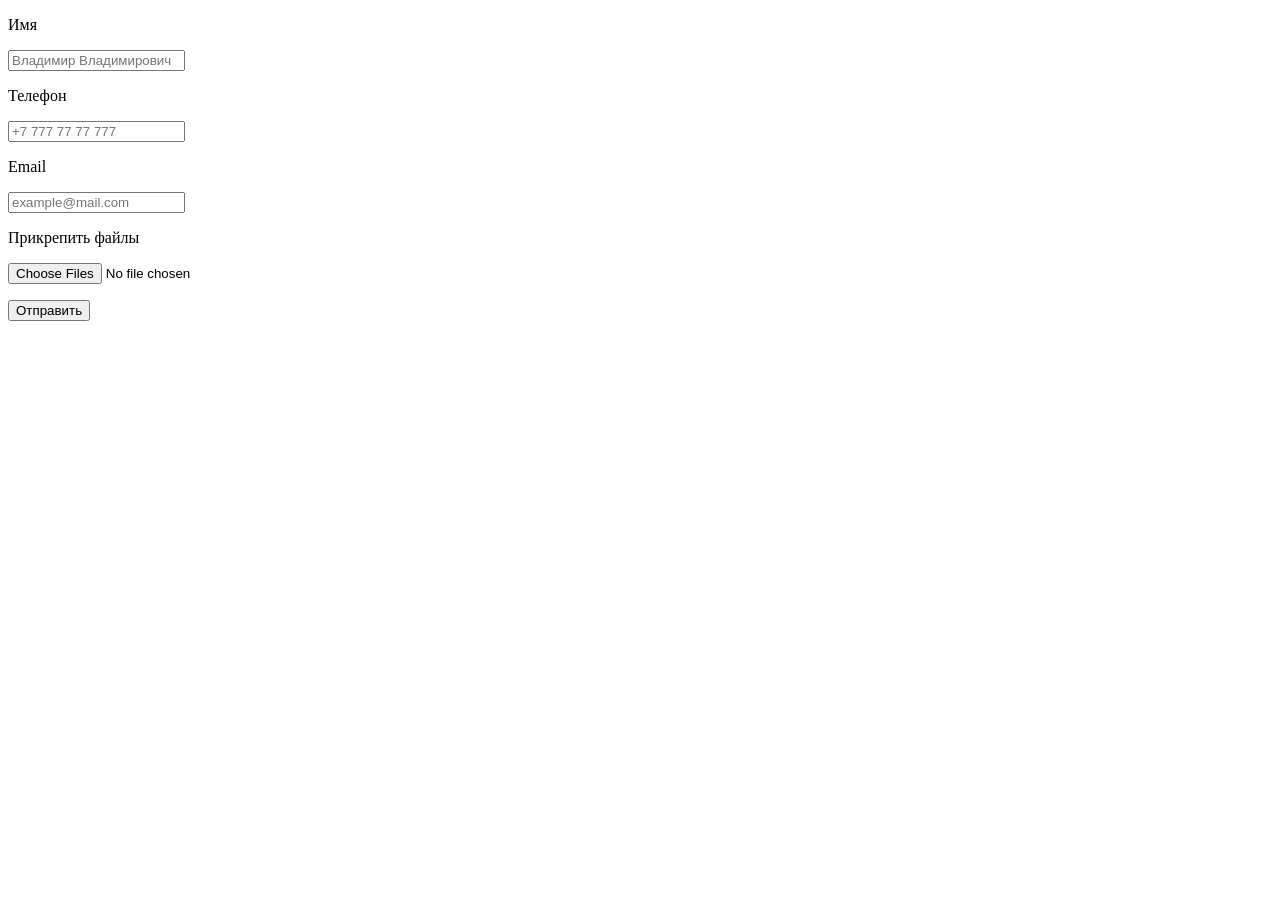
<file: src/mailer_tmp/index.html>
<!DOCTYPE html>
<html lang="en">
<head>
	<meta charset="UTF-8">
	<title>Document</title>
  <script type="text/javascript" src="jquery-3.1.0.min.js"></script>
</head>
<body>

<form enctype="multipart/form-data" method="post" id="form">
  <p>Имя</p>
  <input placeholder="Владимир Владимирович" name="name" type="text" >
  <p>Телефон</p>
  <input placeholder="+7 777 77 77 777" name="number" type="text" >
  <p>Email</p>
  <input placeholder="example@mail.com" name="email" type="text" >
  <p>Прикрепить файлы</p>
  <input type="file" name="userfile[]" multiple id="userfile" class="w100" accept="image/*" >
  <p><input value="Отправить" type="submit"></p>
</form>

	<script>
$(function(){
  'use strict';
$('#form').on('submit', function(e){
    e.preventDefault();
    var fd = new FormData( this );
    $.ajax({
      url: 'send.php',
      type: 'POST',
      contentType: false, 
      processData: false, 
      data: fd,
      success: function(msg){
if(msg == 'ok') {
  $(".button").val("Отправлено"); 
} else {
        $(".button").val("Ошибка");
        setTimeout(function() {$(".button").val("Отправить");}, 3000);
}
      }
    });
  });
});
</script>
	</body>
</html>
</file>
